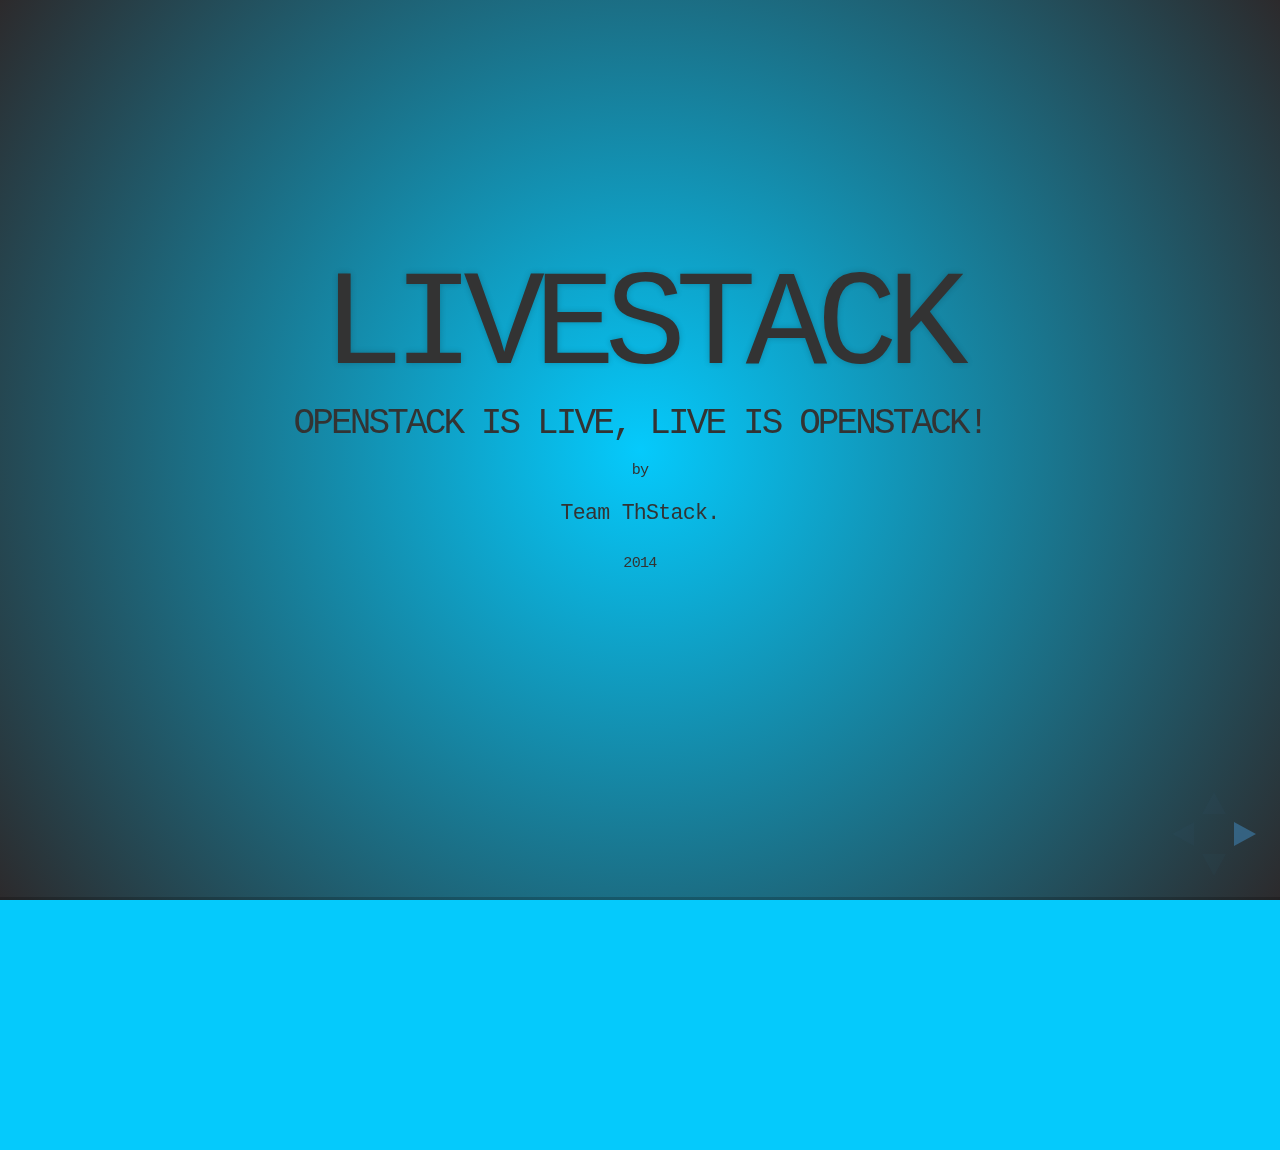
<file: livestack/livestack/apphome/templates/index.html>
<!doctype html>
<html lang="en">

	<head>
		<meta charset="utf-8">

		<title>LiveStack - introduction</title>

		<meta name="description" content="Introduction to LiveStack">
		<meta name="author" content="Longgeek">

		<meta name="apple-mobile-web-app-capable" content="yes" />
		<meta name="apple-mobile-web-app-status-bar-style" content="black-translucent" />

		<meta name="viewport" content="width=device-width, initial-scale=1.0, maximum-scale=1.0, user-scalable=no">

		<link rel="stylesheet" href="css/reveal.min.css">
		<link rel="stylesheet" href="css/theme/sky.css" id="theme">

		<!-- For syntax highlighting -->
		<link rel="stylesheet" href="lib/css/zenburn.css">

		<script src="js/jquery-1.10.2.js"></script>
		<script src="js/jquery.ui.core.js"></script>
		<!-- If the query includes 'print-pdf', use the PDF print sheet -->
		<script>
			document.write( '<link rel="stylesheet" href="css/print/' + ( window.location.search.match( /print-pdf/gi ) ? 'pdf' : 'paper' ) + '.css" type="text/css" media="print">' );
                        function download_iso(){

                            $.ajax({
                                url: "{% url "download" %}",
                                dataType: "html",
                                type: "POST",
                                data: "email="+$('#input_download_iso').val(),
                                success: function(data, textStatus, xhr) {
                                    if(data.indexOf('ERROR') >= 0){
                                        $('#div_download_iso_attach').html(data)
                                    } else {
                                        $('#div_download_iso').html(data)
                                    }
                                },
                                error: function(jqXHR, testStatus, errorThrown) {
                                    alert(jqXHR + "['" + testStatus + "'] [" + jqXHR.status + "]" + errorThrown);
                                }
                            });

                        }
		</script>

		<!--[if lt IE 9]>
		<script src="lib/js/html5shiv.js"></script>
		<![endif]-->

                <style type="text/css">
                    .reveal td, .reveal th {
                        padding-left: 10px;
                    }

                    .reveal td:first-child {
                        font-weight: bold;
                        background-color: #eee;
                    }
                </style>
	</head>
        <div style="display:none;">
            <script type="text/javascript">
                var _bdhmProtocol = (("https:" == document.location.protocol) ? " https://" : " http://");
                document.write(unescape("%3Cscript src='" + _bdhmProtocol + "hm.baidu.com/h.js%3Fff3a8deff60e0db894f08829f00e4326' type='text/javascript'%3E%3C/script%3E"));
            </script>
        </div>

	<body>

		<div class="reveal">

			<!-- Any section element inside of this container is displayed as a slide -->
			<div class="slides">
				<section>
                <h1>LiveStack</h1>
                <h5>Openstack is live, live is Openstack! </h5>
					<p style="font-size: 70%"><small>by</small></p>
					<p><small>Team ThStack.</small></p>
					<p style="font-size: 70%"><small>2014</small></p>
				</section>

				<section>
                <div>
                    <a href="http://www.ubuntu.com" target="_blank"><img src="images/ubuntu.png" style="vertical-align: middle; width: 140px; height: 93px; margin: 15px 0px; background: rgba(255,255,255,0.12); border: 4px solid #333333; box-shadow: 1px 1px 3px rgba(0,0,0,0.15);/* display: block; */ /* float: inherit; */ /* text-align: center; */text-decoration: none; color: #333; margin-bottom: 20px; margin-right: 23px" alt="LiveStack" /></a>
                    <font style="width: 100px; height: 293px; margin: 40px 0px;color: #333; margin-bottom: 20px; margin-right: 23px; padding-top:-120px;"> + </font>
                    <a href="http://www.openstack.org" target="_blank"><img src="images/openstack.png" style="vertical-align: middle; width: 140px; height: 93px; margin: 15px 0px; background: rgba(255,255,255,0.12); border: 4px solid #333333; box-shadow: 1px 1px 3px rgba(0,0,0,0.15);/* display: block; */ /* float: left; */ text-decoration: none; color: #333; margin-bottom: 20px; margin-right: 23px" alt="LiveStack" /></a>
                    <font style="width: 100px; height: 293px; margin: 40px 0px;color: #333; margin-bottom: 20px; margin-right: 23px; padding-top:-120px;"> == <strong>"LiveStack"</strong></font>
<!--                    <a href="http://www.ubuntu.com" target="_blank"><img src="images/ubuntu.png" style="vertical-align: middle; width: 140px; height: 93px; margin: 15px 0px; background: rgba(255,255,255,0.12); border: 4px solid #333333; box-shadow: 1px 1px 3px rgba(0,0,0,0.15);/* display: block; */ /* float: inherit; */ /* text-align: center; */text-decoration: none; color: white; margin-bottom: 20px; margin-right: 23px" alt="LiveStack" /></a> -->
                <div>
				</section>

				<section>
                    <h2>Live?</h2>
					<p class="fragment">
                    No installation, No setup, use livecd or liveusb to boot a cloud system, open <strong>openstack</strong> is more easy!
					</p>
				</section>

				<section>
                    <h2>Only Live?</h2>
					<p class="fragment">
                    Also, feel free to <strong>install</strong> livestack into any physical machine. Use hard disk or other real devices will have good experience!
					</p>
				</section>

                <section>
                  <h2>Include Projects</h2>
                  <ul>
                    <li><strong>Keystone</strong>: Identity Service.</li>
                    <li><strong>Glance</strong>: Image Service.</li>
                    <li><strong>Cinder</strong>: Block Storage.</li>
                    <li><strong>Neutron</strong>: Networking.</li>
                    <li><strong>Nova</strong>: Compute Program.</li>
                    <li><strong>Heat</strong>: Orchestration Program.</li>
                    <li><strong>Swift</strong>: Object Storage.</li>
                    <li><strong>Trove</strong>: Database as a Service.</li>
                    <li><strong>Ceilometer</strong>: Telemetry.</li>
                    <li><strong>Horizon</strong>: Dashboard.</li>
                  </ul>
		        </section>

                <section>
                  <h2>Requirements</h2>
                  <ul>
                      <li><strong>Virtual or physical machine:</strong></li>
                    <ul>
                        <li>If you are in VM, VM platform is needed.</li>
                        <ul>
                            <li>VMWare</li>
                            <li>VritualBox</li>
                            <li>Virt-Manager</li>
                            <li>...</li>
                        </ul>
                        <li>Download LiveStack ISO</li>
                        <ul><li>If you are in PM, Need burn iso to usb.</li></ul>
                        <li>Disk > 10GB</li>
                        <li>Memory > 4GB</li>
                        <li>One or more network card..</li>
                        <li>Boot from the livestack iso|usb|cdrom, select live or install...</li>
                    </ul>
                  </ul>
				</section>


        <section>
          <h2>LiveStack Status</h2>
					<pre><code class="bash" data-trim style="font-size: 18px; margin-top: 20px;">
$ livestack-status

== Nova services ==
nova-api:                               active
nova-cert:                              active
nova-compute:                           active
nova-scheduler:                         active
nova-conductor:                         active
nova-consoleauth:                       active
nova-novncproxy:                        active
nova-objectstore:                       active
nova-spicehtml5proxy:                   dead
nova-xvpvncproxy:                       active
== Glance services ==
glance-api:                             active
glance-registry:                        active
== Keystone service ==
keystone:                               active
== Horizon service ==
horizon:                                active
== neutron services ==
neutron-server:                         active
neutron-dhcp-agent:                     active
neutron-l3-agent:                       active
neutron-metadata-agent:                 active
neutron-lbaas-agent:                    active
neutron-openvswitch-agent:              active
neutron-vpn-agent:                      active
neutron-metering-agent:                 dead
== Swift services ==
swift-proxy-server:                     active
swift-account-server:                   active
swift-container-server:                 active
swift-object-server:                    active
== Cinder services ==
cinder-api:                             active
cinder-scheduler:                       active
cinder-volume:                          active
== Ceilometer services ==
ceilometer-api:                         active
ceilometer-agent-central:               active
ceilometer-agent-compute:               active
ceilometer-collector:                   active
ceilometer-agent-notification:          active
== Heat services ==
heat-api:                               active
heat-api-cfn:                           active
heat-api-cloudwatch:                    active
heat-engine:                            active
== Trove services ==
trove-api:                              active
trove-taskmanager:                      active
trove-conductor:                        active
== Support services ==
mysql-server:                           active
libvirt-bin:                            active
openvswitch-switch:                     active
rabbitmq-server:                        active
memcached:                              active
puppet:                                 active
puppetmaster:                           active
== Keystone users ==
WARNING: Bypassing authentication using a token & endpoint (authentication credentials are being ignored).
+----------------------------------+------------+---------+--------------------------+
|                id                |    name    | enabled |          email           |
+----------------------------------+------------+---------+--------------------------+
| 3977b678fe1b4c4abbd2eb34e4bcf349 |   admin    |   True  |   admin@livestack.org    |
| 4df9bea9a08c492683cf94f07f9a2c41 | ceilometer |   True  | ceilometer@livestack.org |
| 4a73fdf2c92743758f8504d8b2bad2f9 |   cinder   |   True  |   cinder@livestack.org   |
| 6fa09c634d6a4835971f295ba91e040d |    demo    |   True  |    demo@livestack.org    |
| 08359022ecca4b8da52e9c12e65bb04f |   glance   |   True  |   glance@livestack.org   |
| 2c3ba9f8fb734d92b42b065cd3760f5d |    heat    |   True  |    heat@livestack.org    |
| 09f335395f7e4268809c8f0b1555bee2 |  neutron   |   True  |  neutron@livestack.org   |
| 777dc32b37184c4fb3438e943759d078 |    nova    |   True  |    nova@livestack.org    |
| e64775b1da5140f2b288c704e118cb39 |   swift    |   True  |   swift@livestack.org    |
| c1c7f60548604b0c86ee604cb1fbbce5 |   trove    |   True  |   trove@livestack.org    |
+----------------------------------+------------+---------+--------------------------+
== Glance images ==
+--------------------------------------+----------------------------------------------+-------------+------------------+-----------+--------+
| ID                                   | Name                                         | Disk Format | Container Format | Size      | Status |
+--------------------------------------+----------------------------------------------+-------------+------------------+-----------+--------+
| e719788d-a937-4b74-a982-7006152599b0 | cirros-0.3.1                                 | qcow2       | ovf              | 13147648  | active |
| 58248345-c4cc-4959-8967-e5c7b84bac0a | Ubuntu-12.04.4-Server-Trove-Mysql-5.5-x86_64 | qcow2       | ovf              | 471730688 | active |
+--------------------------------------+----------------------------------------------+-------------+------------------+-----------+--------+
== Nova managed services ==
+----+------------------+-----------+----------+---------+-------+----------------------------+-----------------+
| Id | Binary           | Host      | Zone     | Status  | State | Updated_at                 | Disabled Reason |
+----+------------------+-----------+----------+---------+-------+----------------------------+-----------------+
| 1  | nova-cert        | livestack | internal | enabled | up    | 2014-06-16T15:53:07.000000 | -               |
| 2  | nova-consoleauth | livestack | internal | enabled | up    | 2014-06-16T15:53:08.000000 | -               |
| 3  | nova-scheduler   | livestack | internal | enabled | up    | 2014-06-16T15:53:10.000000 | -               |
| 4  | nova-conductor   | livestack | internal | enabled | up    | 2014-06-16T15:53:11.000000 | -               |
| 5  | nova-compute     | livestack | nova     | enabled | up    | 2014-06-16T15:53:08.000000 | -               |
+----+------------------+-----------+----------+---------+-------+----------------------------+-----------------+
== Nova networks ==
+----+-------+------+
| ID | Label | Cidr |
+----+-------+------+
+----+-------+------+
== Nova instance flavors ==
+----+-----------+-----------+------+-----------+---------+-------+-------------+-----------+
| ID | Name      | Memory_MB | Disk | Ephemeral | Swap_MB | VCPUs | RXTX_Factor | Is_Public |
+----+-----------+-----------+------+-----------+---------+-------+-------------+-----------+
| 1  | m1.tiny   | 512       | 1    | 0         |         | 1     | 1.0         | True      |
| 2  | m1.small  | 2048      | 20   | 0         |         | 1     | 1.0         | True      |
| 3  | m1.medium | 4096      | 40   | 0         |         | 2     | 1.0         | True      |
| 4  | m1.large  | 8192      | 80   | 0         |         | 4     | 1.0         | True      |
| 5  | m1.xlarge | 16384     | 160  | 0         |         | 8     | 1.0         | True      |
+----+-----------+-----------+------+-----------+---------+-------+-------------+-----------+
== Nova instances ==
+----+------+--------+------------+-------------+----------+
| ID | Name | Status | Task State | Power State | Networks |
+----+------+--------+------------+-------------+----------+
+----+------+--------+------------+-------------+----------+
== Cinder volumes ==
+----+--------+--------------+------+-------------+----------+-------------+
| ID | Status | Display Name | Size | Volume Type | Bootable | Attached to |
+----+--------+--------------+------+-------------+----------+-------------+
+----+--------+--------------+------+-------------+----------+-------------+
== Trove datastores  ==
+----+------+-----------+-------------------+--------+-----------+------+
| ID | Name | Datastore | Datastore Version | Status | Flavor ID | Size |
+----+------+-----------+-------------------+--------+-----------+------+
+----+------+-----------+-------------------+--------+-----------+------+
== Heat stacks ==
+----+------------+--------------+---------------+
| id | stack_name | stack_status | creation_time |
+----+------------+--------------+---------------+
+----+------------+--------------+---------------+
== Neutron agents ==
+--------------------------------------+--------------------+-----------+-------+----------------+---------------------------+
| id                                   | agent_type         | host      | alive | admin_state_up | binary                    |
+--------------------------------------+--------------------+-----------+-------+----------------+---------------------------+
| 02273127-fbd6-4c30-990a-3fe99a91295b | Open vSwitch agent | livestack | :-)   | True           | neutron-openvswitch-agent |
| 27992c4b-0be4-49ef-8124-d17a96663472 | Metering agent     | livestack | xxx   | True           | neutron-metering-agent    |
| 3e309951-7ac2-49a4-92fe-2400a0b1a205 | Metadata agent     | livestack | :-)   | True           | neutron-metadata-agent    |
| 6dda5c48-546f-494e-94ae-539179c95e8b | L3 agent           | livestack | :-)   | True           | neutron-l3-agent          |
| 8c4f6f0e-dbf3-4798-a487-d2c59e6aa382 | Loadbalancer agent | livestack | :-)   | True           | neutron-lbaas-agent       |
| c20b8386-f1b2-49e3-97c2-8d0f4ae2ecb6 | DHCP agent         | livestack | :-)   | True           | neutron-dhcp-agent        |
+--------------------------------------+--------------------+-----------+-------+----------------+---------------------------+
== Swift datas ==
    0    0
== Ceilometer meters ==
+--------------------------------+-------+-----------+--------------------------------------+----------------------------------+----------------------------------+
| Name                           | Type  | Unit      | Resource ID                          | User ID                          | Project ID                       |
+--------------------------------+-------+-----------+--------------------------------------+----------------------------------+----------------------------------+
| image                          | gauge | image     | 58248345-c4cc-4959-8967-e5c7b84bac0a | None                             | trove                            |
| image                          | gauge | image     | e719788d-a937-4b74-a982-7006152599b0 | None                             | d75d09bb6d35469b8275965221d73728 |
| image.size                     | gauge | B         | 58248345-c4cc-4959-8967-e5c7b84bac0a | None                             | trove                            |
| image.size                     | gauge | B         | e719788d-a937-4b74-a982-7006152599b0 | None                             | d75d09bb6d35469b8275965221d73728 |
| storage.api.request            | delta | request   | None                                 | 4df9bea9a08c492683cf94f07f9a2c41 | 9d2ad365667a419883cff3fae6a2d101 |
| storage.api.request            | delta | request   | 5f7b6466af8742879c8db65e426a7c36     | 3977b678fe1b4c4abbd2eb34e4bcf349 | 5f7b6466af8742879c8db65e426a7c36 |
| storage.objects                | gauge | object    | 29ce6e43d1b24be7866e55eed0f8d4ae     | None                             | 29ce6e43d1b24be7866e55eed0f8d4ae |
| storage.objects                | gauge | object    | 5f7b6466af8742879c8db65e426a7c36     | None                             | 5f7b6466af8742879c8db65e426a7c36 |
| storage.objects                | gauge | object    | 9d2ad365667a419883cff3fae6a2d101     | None                             | 9d2ad365667a419883cff3fae6a2d101 |
| storage.objects.containers     | gauge | container | 29ce6e43d1b24be7866e55eed0f8d4ae     | None                             | 29ce6e43d1b24be7866e55eed0f8d4ae |
| storage.objects.containers     | gauge | container | 5f7b6466af8742879c8db65e426a7c36     | None                             | 5f7b6466af8742879c8db65e426a7c36 |
| storage.objects.containers     | gauge | container | 9d2ad365667a419883cff3fae6a2d101     | None                             | 9d2ad365667a419883cff3fae6a2d101 |
| storage.objects.outgoing.bytes | delta | B         | None                                 | 4df9bea9a08c492683cf94f07f9a2c41 | 9d2ad365667a419883cff3fae6a2d101 |
| storage.objects.outgoing.bytes | delta | B         | 5f7b6466af8742879c8db65e426a7c36     | 3977b678fe1b4c4abbd2eb34e4bcf349 | 5f7b6466af8742879c8db65e426a7c36 |
| storage.objects.size           | gauge | B         | 29ce6e43d1b24be7866e55eed0f8d4ae     | None                             | 29ce6e43d1b24be7866e55eed0f8d4ae |
| storage.objects.size           | gauge | B         | 5f7b6466af8742879c8db65e426a7c36     | None                             | 5f7b6466af8742879c8db65e426a7c36 |
| storage.objects.size           | gauge | B         | 9d2ad365667a419883cff3fae6a2d101     | None                             | 9d2ad365667a419883cff3fae6a2d101 |
+--------------------------------+-------+-----------+--------------------------------------+----------------------------------+----------------------------------+
          </code></pre>
          <p>New command check system health simply, designed by Livestack.</p>
				</section>

				<section>
                    <h2>Next?</h2>
				</section>

				<section>
                   <div style="margin-bottom: 50px">
                     <h2>Management</h2>
                     <p>Create neutron network, launch instance, attach volumes, start database as service, etc...</p>
                   </div>

                   <div class="fragment" style="margin-bottom: 50px">
                     <h2>In Offices</h2>
                     <p>Start Livestack, developing. developing.. developing...</p>
                   </div>

                   <div class="fragment">
                     <h2>At Home</h2>
                     <p>Start Livestack, developing. developing.. developing... sleep....zZ~</p>
                   </div>
         				</section>

				<section>
                    <h2>Who's behind LiveStack?</h2>
					<p class="fragment">
                    <a href="http://www.thstack.com/" target="_blank">ThStack</a>* and <a href="https://groups.google.com/forum/#!forum/pyindex" target="_blank">Community</a>*<br /><br />
                    <span style="font-size: 60%">* Team ThStack, the coders based open source.</span>
                    </p>
				</section>

        <section>
          <div style="margin-top: 60px; text-align: center;">
<!--              <h2>Downloads</h2>
              <ul>
                  <li><strong>LiveStack</strong>: Icehouse Stable</li>
              </ul>
-->
              <h2>Download</h2>
              <p>This step is in safety.</p>
              <!--<form class="form-inline" action="assets/subscribe.php" method="post">-->
                <div id="div_download_iso" style="color:red; font-size:24px;">
                  <span id="span_download_iso"><input id="input_download_iso" type="text" name="email" style="width: 340px; height: 50px; margin: 0; padding: 0 10px; background: #fff; border: 1px solid #eee; font-family: monospace; font-size: 22px; font-weight: 300; line-height: 50px; color: #888; border-radius: 4px; box-shadow: none; background-color:transparent" placeholder="Enter your email..."></span>
                  <span><button type="button" style="width: 130px; height: 52px; margin: 0; padding: 0; background: #e8643e; border: 0; font-family: monospace; font-size: 22px; font-weight: 300; line-height: 52px; color: #fff; border-radius: 4px; text-shadow: none; box-shadow: none; transition: all .3s;" onClick="download_iso();">Download</button></span>
                </div>
                <div id="div_download_iso_attach" style="color:red; font-size:24px;">
                </div>
              <!--</form>-->
              <div style="margin: 20px 0 10px 0; font-size: 28px; color: #000; line-height: 36px;">
                  "Please, provide your frequently-used email, and you will receive a checkin link, then return you download links!"
              </div>
              <div style="margin: 10px 0; color: #e8643e; display: none;"></div>
          </div>
		</section>

        <section>
		  <h1>Thanks!</h1>
          <p><a href="http://creativecommons.org/licenses/by-sa/3.0/deed.en_US" target="_blank"><img style="border: 0;" src="images/cc-by-sa.png" /></a></p>
          <ul style="font-size: 50%; list-style-type: none;">
              <li><a href="http://www.pythonpie.com/" target="_blank">http://www.pythonpie.com/</a></li>
              <li><a href="https://github.com/livestack" target="_blank">https://github.com/livestack/</a></li>
          </ul>
				</section>

			</div>

		</div>

		<script src="lib/js/head.min.js"></script>
		<script src="js/reveal.min.js"></script>

		<script>

			// Full list of configuration options available here:
			// https://github.com/hakimel/reveal.js#configuration
			Reveal.initialize({
				controls: true,
				progress: true,
				history: true,
				center: true,

				theme: Reveal.getQueryHash().theme, // available themes are in /css/theme
				transition: Reveal.getQueryHash().transition || 'default', // default/cube/page/concave/zoom/linear/fade/none

				// Optional libraries used to extend on reveal.js
				dependencies: [
					{ src: 'lib/js/classList.js', condition: function() { return !document.body.classList; } },
					{ src: 'plugin/markdown/marked.js', condition: function() { return !!document.querySelector( '[data-markdown]' ); } },
					{ src: 'plugin/markdown/markdown.js', condition: function() { return !!document.querySelector( '[data-markdown]' ); } },
					{ src: 'plugin/highlight/highlight.js', async: true, callback: function() { hljs.initHighlightingOnLoad(); } },
					{ src: 'plugin/zoom-js/zoom.js', async: true, condition: function() { return !!document.body.classList; } },
					{ src: 'plugin/notes/notes.js', async: true, condition: function() { return !!document.body.classList; } }
				]
			});

		</script>

	</body>
</html>
</file>
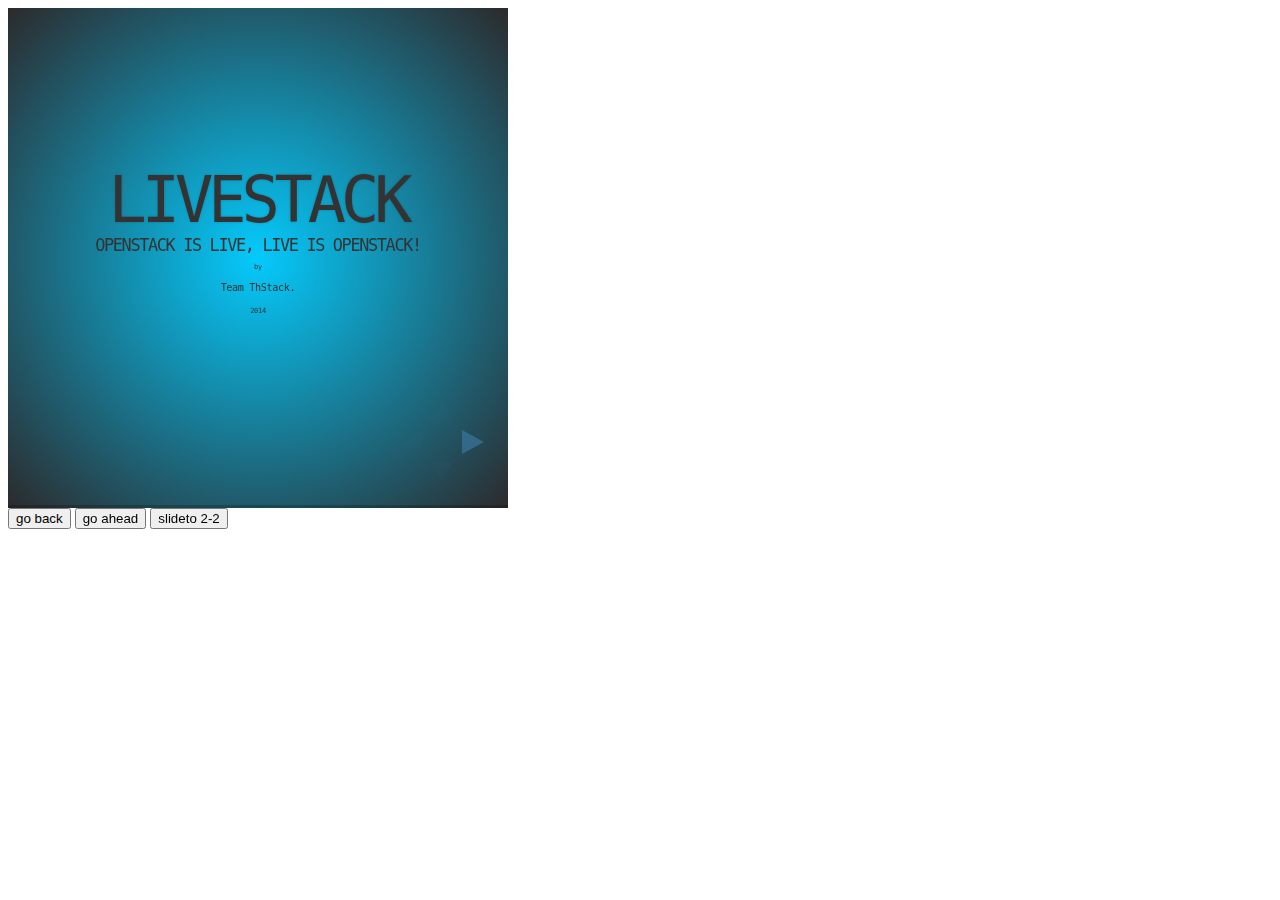
<file: livestack/livestack/apphome/templates/plugin/postmessage/example.html>
<html>
	<body>

		<iframe id="reveal" src="../../index.html" style="border: 0;" width="500" height="500"></iframe>

		<div>
			<input id="back" type="button" value="go back"/>
			<input id="ahead" type="button" value="go ahead"/>
			<input id="slideto" type="button" value="slideto 2-2"/>
		</div>

		<script>

			(function (){

				var back = document.getElementById( 'back' ),
						ahead = document.getElementById( 'ahead' ),
						slideto = document.getElementById( 'slideto' ),
						reveal =  window.frames[0];

					back.addEventListener( 'click', function () {
						
					reveal.postMessage( JSON.stringify({method: 'prev', args: []}), '*' );
				}, false );

				ahead.addEventListener( 'click', function (){
					reveal.postMessage( JSON.stringify({method: 'next', args: []}), '*' );
				}, false );

				slideto.addEventListener( 'click', function (){
					reveal.postMessage( JSON.stringify({method: 'slide', args: [2,2]}), '*' );
				}, false );

			}());

		</script>

	</body>
</html>
</file>
<file: livestack/livestack/apphome/templates/css/theme/sky.css>
/*@import url(https://fonts.googleapis.com/css?family=Quicksand:400,700,400italic,700italic);
/*@import url(https://fonts.googleapis.com/css?family=Open+Sans:400italic,700italic,400,700);
/**
 * Sky theme for reveal.js.
 *
 * Copyright (C) 2011-2012 Hakim El Hattab, http://hakim.se
 */
.reveal a:not(.image) {
  line-height: 1.3em; }

/*********************************************
 * GLOBAL STYLES
 *********************************************/
body {
  background: rgb(44,42,44);
  background: -moz-radial-gradient(center, circle cover, #05CAFC 0%, rgb(44,42,44) 100%);
  background: -webkit-gradient(radial, center center, 0px, center center, 100%, color-stop(0%, #05CAFC), color-stop(100%, rgb(44,42,44)));
  background: -webkit-radial-gradient(center, circle cover, #05CAFC 0%, rgb(44,42,44) 100%);
  background: -o-radial-gradient(center, circle cover, #05CAFC 0%, rgb(44,42,44) 100%);
  background: -ms-radial-gradient(center, circle cover, #05CAFC 0%, rgb(44,42,44) 100%);
  background: radial-gradient(center, circle cover, #05CAFC 0%, rgb(44,42,44) 100%);
  background-color: #05CAFC; }

.reveal {
/*  font-family: "Open Sans", sans-serif; */
  font-family: monospace;
  font-size: 36px;
  font-weight: 200;
  letter-spacing: -0.02em;
  color: #333333; }
/*  color: rgb(244,244,244); } */

::selection {
  color: white;
  background: #134674;
  text-shadow: none; }

/*********************************************
 * HEADERS
 *********************************************/
.reveal h1,
.reveal h2,
.reveal h3,
.reveal h4,
.reveal h5,
.reveal h6 {
  margin: 0 0 20px 0;
  color: #333333;
/*  color: rgb(244,244,244);
/*  font-family: "Quicksand", sans-serif; */
  font-family: monospace;
  line-height: 0.9em;
  letter-spacing: -0.08em;
  text-transform: uppercase;
  text-shadow: none; }

.reveal h1 {
  text-shadow: 0px 0px 6px rgba(0, 0, 0, 0.2); }

/*********************************************
 * LINKS
 *********************************************/
.reveal a:not(.image) {
  color: #3b759e;
  text-decoration: none;
  -webkit-transition: color .15s ease;
  -moz-transition: color .15s ease;
  -ms-transition: color .15s ease;
  -o-transition: color .15s ease;
  transition: color .15s ease; }

.reveal a:not(.image):hover {
  color: #74a7cb;
  text-shadow: none;
  border: none; }

.reveal .roll span:after {
  color: #fff;
  background: #264c66; }

/*********************************************
 * IMAGES
 *********************************************/
.reveal section img {
  margin: 15px 0px;
  background: rgba(255, 255, 255, 0.12);
  border: 4px solid #333333;
  box-shadow: 0 0 10px rgba(0, 0, 0, 0.15);
  -webkit-transition: all .2s linear;
  -moz-transition: all .2s linear;
  -ms-transition: all .2s linear;
  -o-transition: all .2s linear;
  transition: all .2s linear; }

.reveal a:hover img {
  background: rgba(255, 255, 255, 0.2);
  border-color: #3b759e;
  box-shadow: 0 0 20px rgba(0, 0, 0, 0.55); }

/*********************************************
 * NAVIGATION CONTROLS
 *********************************************/
.reveal .controls div.navigate-left,
.reveal .controls div.navigate-left.enabled {
  border-right-color: #3b759e; }

.reveal .controls div.navigate-right,
.reveal .controls div.navigate-right.enabled {
  border-left-color: #3b759e; }

.reveal .controls div.navigate-up,
.reveal .controls div.navigate-up.enabled {
  border-bottom-color: #3b759e; }

.reveal .controls div.navigate-down,
.reveal .controls div.navigate-down.enabled {
  border-top-color: #3b759e; }

.reveal .controls div.navigate-left.enabled:hover {
  border-right-color: #74a7cb; }

.reveal .controls div.navigate-right.enabled:hover {
  border-left-color: #74a7cb; }

.reveal .controls div.navigate-up.enabled:hover {
  border-bottom-color: #74a7cb; }

.reveal .controls div.navigate-down.enabled:hover {
  border-top-color: #74a7cb; }

/*********************************************
 * PROGRESS BAR
 *********************************************/
.reveal .progress {
  background: rgba(0, 0, 0, 0.2); }

.reveal .progress span {
  background: #3b759e;
  -webkit-transition: width 800ms cubic-bezier(0.26, 0.86, 0.44, 0.985);
  -moz-transition: width 800ms cubic-bezier(0.26, 0.86, 0.44, 0.985);
  -ms-transition: width 800ms cubic-bezier(0.26, 0.86, 0.44, 0.985);
  -o-transition: width 800ms cubic-bezier(0.26, 0.86, 0.44, 0.985);
  transition: width 800ms cubic-bezier(0.26, 0.86, 0.44, 0.985); }
</file>
<file: livestack/livestack/apphome/templates/lib/css/zenburn.css>
/*

Zenburn style from voldmar.ru (c) Vladimir Epifanov <voldmar@voldmar.ru>
based on dark.css by Ivan Sagalaev

*/

pre code {
  display: block; padding: 0.5em;
  background: #3F3F3F;
  color: #DCDCDC;
}

pre .keyword,
pre .tag,
pre .django .tag,
pre .django .keyword,
pre .css .class,
pre .css .id,
pre .lisp .title {
  color: #E3CEAB;
}

pre .django .template_tag,
pre .django .variable,
pre .django .filter .argument {
  color: #DCDCDC;
}

pre .number,
pre .date {
  color: #8CD0D3;
}

pre .dos .envvar,
pre .dos .stream,
pre .variable,
pre .apache .sqbracket {
  color: #EFDCBC;
}

pre .dos .flow,
pre .diff .change,
pre .python .exception,
pre .python .built_in,
pre .literal,
pre .tex .special {
  color: #EFEFAF;
}

pre .diff .chunk,
pre .ruby .subst {
  color: #8F8F8F;
}

pre .dos .keyword,
pre .python .decorator,
pre .class .title,
pre .haskell .label,
pre .function .title,
pre .ini .title,
pre .diff .header,
pre .ruby .class .parent,
pre .apache .tag,
pre .nginx .built_in,
pre .tex .command,
pre .input_number {
    color: #efef8f;
}

pre .dos .winutils,
pre .ruby .symbol,
pre .ruby .symbol .string,
pre .ruby .symbol .keyword,
pre .ruby .symbol .keymethods,
pre .ruby .string,
pre .ruby .instancevar {
  color: #DCA3A3;
}

pre .diff .deletion,
pre .string,
pre .tag .value,
pre .preprocessor,
pre .built_in,
pre .sql .aggregate,
pre .javadoc,
pre .smalltalk .class,
pre .smalltalk .localvars,
pre .smalltalk .array,
pre .css .rules .value,
pre .attr_selector,
pre .pseudo,
pre .apache .cbracket,
pre .tex .formula {
  color: #CC9393;
}

pre .shebang,
pre .diff .addition,
pre .comment,
pre .java .annotation,
pre .template_comment,
pre .pi,
pre .doctype {
  color: #7F9F7F;
}

pre .xml .css,
pre .xml .javascript,
pre .xml .vbscript,
pre .tex .formula {
  opacity: 0.5;
}
</file>
